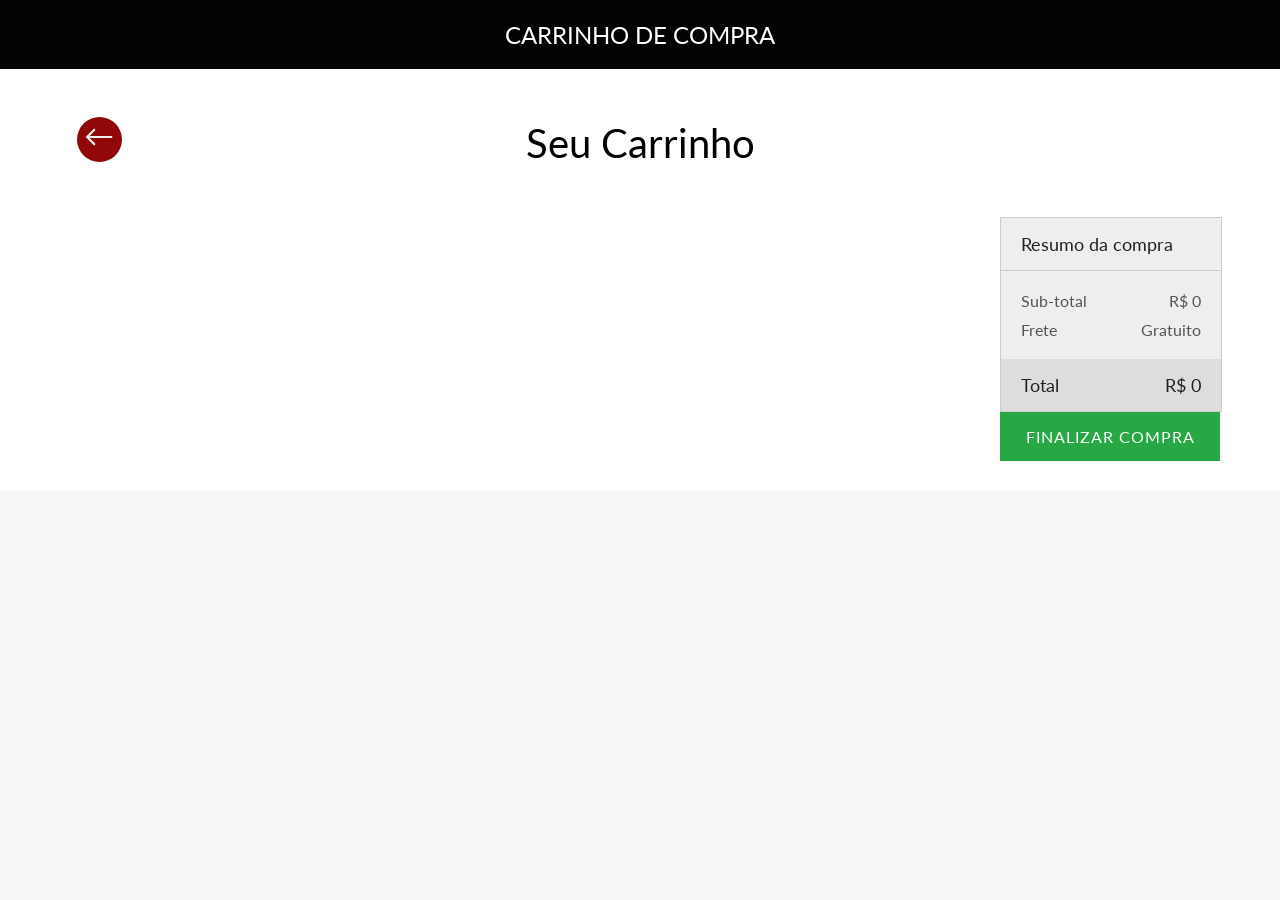
<file: carrinhoDeCompras.html>
<!DOCTYPE html>
<html lang="pt-br">

<head>
  <meta charset="UTF-8" />
  <meta http-equiv="X-UA-Compatible" content="IE=edge" />
  <meta name="viewport" content="width=device-width, initial-scale=1.0" />
  <link rel="shortcut icon" href="images/fivicon/carrinho.ico" type="image/x-icon">
  <title>Carrinho</title>
  <link rel="stylesheet" href="css/carrinhostyles.css" />
  <link href="https://unpkg.com/boxicons@2.1.4/css/boxicons.min.css" rel="stylesheet" />
  <link rel="stylesheet" href="css/carrinhostyles.css">
  <script src="js/carrinho.js"></script>
  <!--- https://youtu.be/8VjsyeMo9-A?si=xXd5wEAzCPqk6AhO -->
</head>

<body>
  <header>
    <span>CARRINHO DE COMPRA</span>
  </header>
  <main>
    <div class="page-title">Seu Carrinho</div>
    <div class="content">
      <section>
        <table id="tabela">
          <thead>
            <tr>
              <th>Produto</th>
              <th>Preço</th>
              <th>Quantidade</th>
              <th>Total</th>
              <th>-</th>
            </tr>
          </thead>
          <!--Aqui-->
        </table>
      </section>
      <aside>
        <div class="box">
          <header>Resumo da compra</header>
          <div class="info">
            <div><span>Sub-total</span><span>R$ 418</span></div>
            <div><span>Frete</span><span>Gratuito</span></div>
          </div>
          <footer>
            <span>Total</span>
            <span>R$ 418</span>
          </footer>
        </div>
        <button onclick="mandarWhatssap()">Finalizar Compra</button>
      </aside>
    </div>
  </main>
  <a class="voltar" href="produtos.html">&#8592;</a>
</body>

</html>
</file>
<file: css/carrinhostyles.css>
@import url("https://fonts.googleapis.com/css2?family=Lato&display=swap");

* {
  margin: 0;
  padding: 0;
}

body {
  background: #f6f6f6;
  font-family: 'Lato', sans-serif;
  width: 100%;
}


body>header {
  background: #030303;
  color: white;
  font-size: 24px;
  padding: 20px 0;
  display: -webkit-box;
  display: -ms-flexbox;
  display: flex;
  -webkit-box-pack: center;
  -ms-flex-pack: center;
  justify-content: center;
  width: 100%;
}

body>main {
  background: #fff;
  padding: 0 30px 30px;
}

body>main .page-title {
  font-size: 40px;
  padding: 50px 0;
  text-align: center;
}

body>main .content {
  display: -webkit-box;
  display: -ms-flexbox;
  display: flex;
}

body>main .content section {
  -webkit-box-flex: 1;
  -ms-flex: 1;
  flex: 1;
}

body>main .content aside {
  min-width: 250px;
}

button {
  cursor: pointer;
  font-family: 'Lato', sans-serif;
}

table {
  width: 100%;
  border-collapse: collapse;

}

table thead tr {
  border-bottom: 3px solid #eee;
}

table thead tr th {
  text-align: left;
  padding-bottom: 10px;
  text-transform: uppercase;
  color: #666;
}

table tbody tr {
  border-bottom: 3px solid #eee;
}

table tbody tr:last-child {
  border: 0;
}

table tbody tr td {
  padding: 30px 0;
}

.product {
  display: -webkit-box;
  display: -ms-flexbox;
  display: flex;
  -webkit-box-align: center;
  -ms-flex-align: center;
  align-items: center;
}

.product img {
  border-radius: 6px;
  width: 100px;
  height: 100px;
}



.product .info {
  margin-left: 20px;
}

.product .info .name {
  font-size: 20px;
  margin-bottom: 10px;
}

.product .info .category {
  color: #666;
}

.qty {
  background: #eee;
  display: -webkit-inline-box;
  display: -ms-inline-flexbox;
  display: inline-flex;
  padding: 0 0;
  -ms-flex-pack: distribute;
  justify-content: space-around;
  -webkit-box-align: center;
  -ms-flex-align: center;
  align-items: center;
  min-width: 60px;
  border-radius: 20px;
  overflow: hidden;
  height: 30px;
}

.qty span {
  margin: 0 10px;
}

.qty button {
  display: -webkit-box;
  display: -ms-flexbox;
  display: flex;
  -webkit-box-align: center;
  -ms-flex-align: center;
  align-items: center;
  background: transparent;
  border: 0;
  padding: 0 10px;
  font-size: 20px;
  height: 100%;
}

.qty button:hover {
  background: #ddd;
}

.remove {
  background: #eee;
  border: 0;
  width: 30px;
  height: 30px;
  border-radius: 100%;
  display: -webkit-box;
  display: -ms-flexbox;
  display: flex;
  -webkit-box-align: center;
  -ms-flex-align: center;
  align-items: center;
  -webkit-box-pack: center;
  -ms-flex-pack: center;
  justify-content: center;
  font-size: 20px;
}

.remove:hover {
  background: #ddd;
}

aside {
  margin-left: 30px;
}

aside .box {
  margin-bottom: 15px;
  border: 1px solid #ccc;
  background: #eee;
  color: #222;
}

aside .box header {
  padding: 15px 20px;
  font-size: 18px;
  border-bottom: 1px solid #ccc;
}

aside .box .info {
  padding: 20px;
  font-size: 16px;
}

aside .box .info>div {
  display: -webkit-box;
  display: -ms-flexbox;
  display: flex;
  -webkit-box-pack: justify;
  -ms-flex-pack: justify;
  justify-content: space-between;
  margin-bottom: 10px;
  color: #555;
}

aside .box .info>div:last-child {
  margin: 0;
}

aside .box .info button {
  color: #28a745;
  background: transparent;
  border: 0;
  display: -webkit-box;
  display: -ms-flexbox;
  display: flex;
  -webkit-box-align: center;
  -ms-flex-align: center;
  align-items: center;
  font-size: 16px;
}

aside .box footer {
  padding: 15px 20px;
  background: #ddd;
  font-size: 18px;
  display: -webkit-box;
  display: -ms-flexbox;
  display: flex;
  -webkit-box-pack: justify;
  -ms-flex-pack: justify;
  justify-content: space-between;
}

aside>button {
  border: 0;
  padding: 15px 0;
  color: white;
  background: #28a745;
  display: block;
  width: 100%;
  text-transform: uppercase;
  letter-spacing: 1px;
  font-size: 16px;
}

aside>button:hover {
  background: #3bc55b;
}

/*# sourceMappingURL=styles.css.map */

.content {
  display: flex;
  flex-direction: row;
  justify-content: center;
  align-items: start;
}

hr {
  width: 100%;
  margin: 5px 0px 10px 0px;
}

.voltar {
  position: fixed;
  top: 13%;
  left: 6%;
  font-size: 30px;
  display: flex;
  justify-content: center;
  align-items: start;
  background-color: rgb(145, 8, 8);
  color: rgb(241, 239, 239);
  text-decoration: none;
  border-radius: 50%;
  width: 45px;
  height: 45px;
}



@media (min-width: 511px) and (max-width: 815px) {
  main {
    padding: 0px !important;
  }

  .content {
    display: flex;
    flex-direction: column !important;
    justify-content: center;
    align-items: center;
  }

  aside {
    margin: 0px;
    margin-top: 30px;
    width: 100%;
    display: flex;
    justify-content: center;
    flex-direction: column;
    align-items: center;
  }
}

aside .box {
  margin-bottom: 0px;
  width: 77%;
}

aside button {
  width: 77%;
}
section {
    display: flex;
    justify-content: center;
    align-items: center;
    width: 88vw !important;
  }
  aside .box {
    width: 88%;
  }

  aside button {
    width: 88%;
  }

@media (min-width: 460px) and (max-width:510px) {
  body>main {
    padding: 0px !important;
  }

  .content {
    display: flex;
    flex-direction: column !important;
    justify-content: center;
    align-items: center;
  }

  section {
    display: flex;
    justify-content: center;
    align-items: center;
  }

  aside {
    margin: 0px;
    margin-top: 30px;
    width: 100%;
    display: flex;
    justify-content: center;
    align-items: center;
    flex-direction: column;
  }

  .product img {
    border-radius: 6px;
    width: 50px;
    height: 50px;
  }

  .product .info {
    margin-left: 7px;
  }

  .product .info .name {
    font-size: 14px;
  }

  aside .box {
    margin-bottom: 0px;
    width: 80%;
  }

  aside button {
    width: 80%;
  }

  aside .box .info {
    font-size: 14px;
  }

  aside .box footer {
    font-size: 16px;
  }

  .category {
    font-size: 12px;
  }

  body>header {
    font-size: 20px;
  }

  section {
    width: 80vw;
  }

  .qty {
    min-width: 70px;
    height: 28px;
    display: flex;
    justify-content: center;
    align-items: center;
  }

  .qty span {
    font-size: 17px;
  }

  .qty button {
    display: flex;
    justify-content: center;
    align-items: center;
    width: 20px;
    height: 18px;
    font-size: 14px;
  }
}

@media (min-width:440px) and (max-width:460px) {
  body>main {
    padding: 0px !important;
  }

  .content {
    display: flex;
    flex-direction: column !important;
    justify-content: center;
    align-items: center;
  }

  section {
    display: flex;
    justify-content: center;
    align-items: center;
  }

  aside {
    margin: 0px;
    margin-top: 30px;
    width: 100%;
    display: flex;
    justify-content: center;
    align-items: center;
    flex-direction: column;
  }

  .product img {
    border-radius: 6px;
    width: 50px;
    height: 50px;
  }

  .product .info {
    margin-left: 7px;
  }

  .product .info .name {
    font-size: 14px;
  }

  aside .box {
    margin-bottom: 0px;
    width: 80%;
  }

  aside button {
    width: 80%;
  }

  aside .box .info {
    font-size: 14px;
  }

  aside .box footer {
    font-size: 16px;
  }

  .category {
    font-size: 12px;
  }

  body>header {
    font-size: 20px;
  }

  section {
    width: 80vw;
  }

  .qty {
    min-width: 70px;
    height: 28px;
    display: flex;
    justify-content: center;
    align-items: center;
  }

  .qty span {
    font-size: 17px;
  }

  .qty button {
    display: flex;
    justify-content: center;
    align-items: center;
    width: 20px;
    height: 18px;
    font-size: 14px;
  }

  .product .info {
    margin-left: 6px;
  }
}

@media (min-width:310px) and (max-width:440px) {
  body>main {
    padding: 0px !important;
  }

  .content {
    display: flex;
    flex-direction: column !important;
    justify-content: center;
    align-items: center;
  }

  section {
    display: flex;
    justify-content: center;
    align-items: center;
  }

  aside {
    margin: 0px;
    margin-top: 30px;
    width: 100%;
    display: flex;
    justify-content: center;
    align-items: center;
    flex-direction: column;
  }

  .product img {
    border-radius: 6px;
    width: 50px;
    height: 50px;
  }

  .product .info {
    margin-left: 7px;
  }

  .product .info .name {
    font-size: 14px;
  }

  aside .box {
    margin-bottom: 0px;
    width: 90%;
  }

  aside button {
    width: 90%;
  }

  aside .box .info {
    font-size: 14px;
  }

  aside .box footer {
    font-size: 16px;
  }

  .category {
    font-size: 12px;
  }

  body>header {
    font-size: 20px;
  }

  section {
    width: 99vw;
  }

  .qty {
    max-width: 60px !important;
    height: 28px;
    display: flex;
    justify-content: center;
    align-items: center;
  }

  .qty span {
    font-size: 13px;
  }

  .qty button {
    display: flex;
    justify-content: center;
    align-items: center;
    width: 5px;
    height: 18px;
    font-size: 12px;
  }

  .product .info {
    margin-left: 6px;
  }

  .remove {
    width: 17px;
    height: 17px;
  }
  .voltar {
  position: fixed;
  top: 11%;
  left: 6%;
  font-size: 27px;
  justify-content: center;
  align-items: initial;
  width: 38px;
  height: 38px;
}
}
</file>
